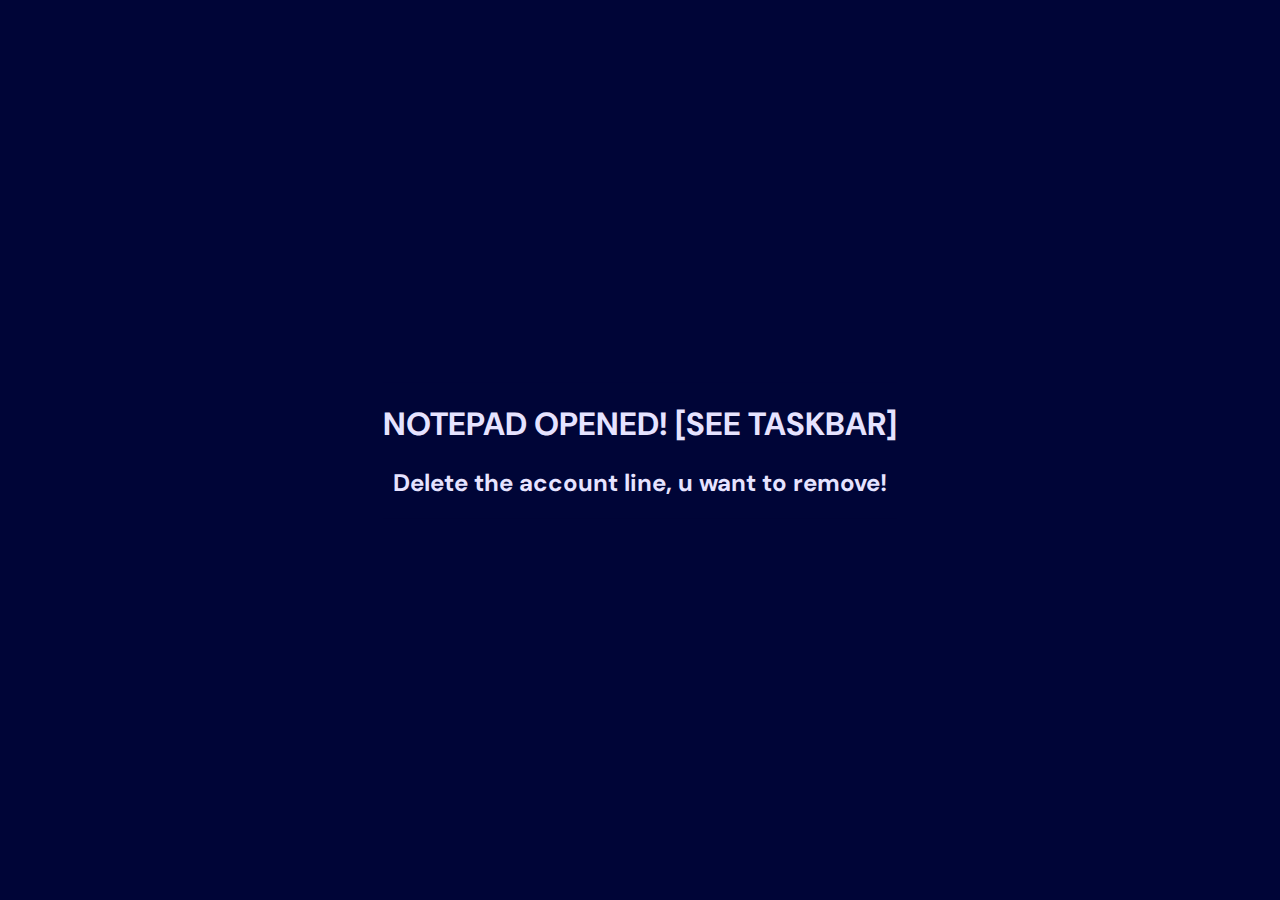
<file: html/delete.html>
<html>
    <script src="../redirect.js"></script>
    <link rel="stylesheet" href="../main.css">

    <div id="deletehtml">
        <center>
            <h1>
                NOTEPAD OPENED! [SEE TASKBAR]
            </h1>
            <h2>
                Delete the account line, u want to remove!
            </h2>
        </center>

        <script>
            redir_timeout('/', 4000);
        </script>
    </div>
</html>
</file>
<file: main.css>
@import url('https://fonts.googleapis.com/css2?family=Anton&display=swap');
@import url('https://fonts.googleapis.com/css2?family=DM+Sans&display=swap');

:root {
    --font: 'Anton', sans-serif;
    --font-content: 'DM Sans', sans-serif;
    --bg-color: rgb(0, 5, 55);
    background-color: var(--bg-color);
    background: var(--bg-color);

    --header-btn_bcolor: rgba(20, 30, 146, 0.425);
    --header-btn_bcolor_hover: rgba(49, 61, 189, 0.548);
    --header-btn_txtcolor: rgb(230, 227, 255);
    --header-btn_padding: 10px;
    --header-hr-color: rgb(230, 227, 255);
    --btn1_bcolor: rgba(20, 30, 146, 0.425);
    --btn1_bcolor_hover: rgba(49, 61, 189, 0.548);
    --btn1_txtcolor: rgb(230, 227, 255);
    --input1_bcolor: rgba(20, 30, 146, 0.425);
    --input1_bcolor_hover: rgba(49, 61, 189, 0.548);

    --everytxt_color: rgb(230, 227, 255);
    
}




#header-logo {
    transition: all 0.5s;
    opacity: 50%;
}
#header-logo:hover {
    opacity: 100%;
}
.header-hr {
    border: 0;
    border-radius: 25px;
    height: 3px;
    opacity: 50%;
    background-color: var(--header-hr-color);

    --width-hr1: 40%;
    --width-hr2: 20%;
}
.header-hr#h_hr1 {
    width: var(--width-hr1);
}
.header-hr#h_hr2 {
    width: var(--width-hr2);
}
hr.acclist {
    border: 0;
    border-radius: 25px;
    height: 3px;
    opacity: 50%;
    background-color: var(--header-hr-color);

    width: 35vw;
}
.acclist#acc-tr {
    width: 35vw;
}

#invisible-text {
    display: none;
}


#MAINBODY {
    padding-left: 2vw;
    padding-right: 2vw;
    position: relative;
}
#MAINBODY-scenter {
    /*padding-left: 2vw;
    padding-right: 2vw;*/
    position: absolute;
    left: 50%;
    top: 50%;
    -webkit-transform: translate(-50%, -50%);
    transform: translate(-50%, -50%);
}
.screencenter {
    position: absolute;
    left: 50%;
    top: 50%;
    -webkit-transform: translate(-50%, -50%);
    transform: translate(-50%, -50%);
}

#header-addpadding {
    padding-left: var(--header-btn_padding);
    padding-right: var(--header-btn_padding);
}

h1#caption {
    color: var(--everytxt_color);
    font-family: var(--font);
}

.table-top {
    color: var(--everytxt_color);
    font-family: var(--font);
    font-size: 0.75cm;
    padding-bottom: 2ch;

    --paddingside: 10ch;
    padding-left: var(--paddingside);
    padding-right: var(--paddingside);
}

.table-content {
    color: var(--everytxt_color);
    font-family: var(--font-content);
    font-size: 0.5cm;
    /*padding: 0.25ch;*/
}

.table-pw {
    display: none;
}




/* BUTTONS */

#header-btn { /*HEADER*/
    transition: all 0.5s;
    outline: none;
    font-size: 0.5cm;
    font-family: var(--font-content);
    border-radius: 15px;
    border-width: 0px;
    background-color: var(--header-btn_bcolor);
    color: var(--header-btn_txtcolor);
}
#header-btn:hover {
    background-color: var(--header-btn_bcolor_hover);
}

#one-btn { /*DEFAULT ONE*/
    transition: all 0.5s;
    outline: none;

    --btn1_paddingside: 20px;
    --btn1_paddingvert: 8px;
    padding-left: var(--btn1_paddingside);
    padding-right: var(--btn1_paddingside);
    padding-top: var(--btn1_paddingvert);
    padding-bottom: var(--btn1_paddingvert);

    font-size: 0.75cm;
    font-family: var(--font-content);
    border-radius: 15px;
    border-width: 0px;
    background-color: var(--btn1_bcolor);
    color: var(--btn1_txtcolor);
}
#one-btn:hover {
    cursor: pointer;
    background-color: var(--btn1_bcolor_hover);

    padding-left: calc(var(--btn1_paddingside) + 10px);
    padding-right: calc(var(--btn1_paddingside) + 10px);
}

#one-btn-submit { /*SUBMIT ONE*/
    transition: all 0.5s;
    outline: none;

    --btn1_paddingside: 17.5px;
    --btn1_paddingvert: 8px;
    padding-left: var(--btn1_paddingside);
    padding-right: var(--btn1_paddingside);
    padding-top: var(--btn1_paddingvert);
    padding-bottom: var(--btn1_paddingvert);

    opacity: 75%;

    font-size: 0.75cm;
    font-family: var(--font-content);
    border-radius: 100px;
    border-width: 0px;
    background-color: var(--btn1_bcolor);
    color: var(--btn1_txtcolor);
}
#one-btn-submit:hover {
    cursor: pointer;
    /*background-color: var(--btn1_bcolor_hover);*/

    opacity: 100%;
    transform: scale(1.2, 1.2);
}

.copy-btn { /*COPY BUTTON*/
    transition: all 0.5s;
    outline: none;

    --btn1_paddingside: 5px;
    --btn1_paddingvert: 2px;
    padding-left: var(--btn1_paddingside);
    padding-right: var(--btn1_paddingside);
    padding-top: var(--btn1_paddingvert);
    padding-bottom: var(--btn1_paddingvert);

    font-size: 0.35cm;
    font-family: var(--font-content);
    border-radius: 15px;
    border-width: 0px;
    background-color: var(--btn1_bcolor);
    color: var(--btn1_txtcolor);
}
.copy-btn:hover {
    cursor: pointer;
    background-color: var(--btn1_bcolor_hover);

    padding-left: calc(var(--btn1_paddingside) + 2px);
    padding-right: calc(var(--btn1_paddingside) + 2px);
}

#plus-btn { /*PLUS ONE*/
    transition: all 0.5s;
    outline: none;

    transform: scale(0.75, 0.75);
    opacity: 0.75;

    --btn1_paddingside: 17.5px;
    --btn1_paddingvert: 8px;
    padding-left: var(--btn1_paddingside);
    padding-right: var(--btn1_paddingside);
    padding-top: var(--btn1_paddingvert);
    padding-bottom: var(--btn1_paddingvert);

    font-size: 0.75cm;
    font-family: var(--font-content);
    border-radius: 100px;
    border-width: 0px;
    background-color: var(--btn1_bcolor);
    color: var(--btn1_txtcolor);
}
#plus-btn:hover {
    cursor: pointer;
    background-color: var(--btn1_bcolor_hover);

    transform: scale(1, 1);
    opacity: 0.75;
}




/* ADD.HTML */

#addsite-padding {
    font-family: var(--font-content);
    padding: 1ch;
}

#pw-btn {
    color: rgb(0, 153, 255)
}
#pw-btn:hover {
    cursor: pointer;
    color: rgb(103, 194, 255)
}

.text {
    color: var(--everytxt_color);
}

.input-text, textarea {
    transition: all 0.5s;
    height: 20px;
    outline: none;
    border-width: 0px;
    border-radius: 5px;
    background-color: var(--input1_bcolor);
    color: var(--everytxt_color);
}
.input-text:hover, textarea {
    background-color: var(--input1_bcolor_hover);
}




/* DELETE.HTML */

div#deletehtml {
    background-color: var(--bg-color);
    color: var(--everytxt_color);
    font-family: var(--font-content);
    position: absolute;
    left: 50%;
    top: 50%;
    -webkit-transform: translate(-50%, -50%);
    transform: translate(-50%, -50%);
}
</file>
